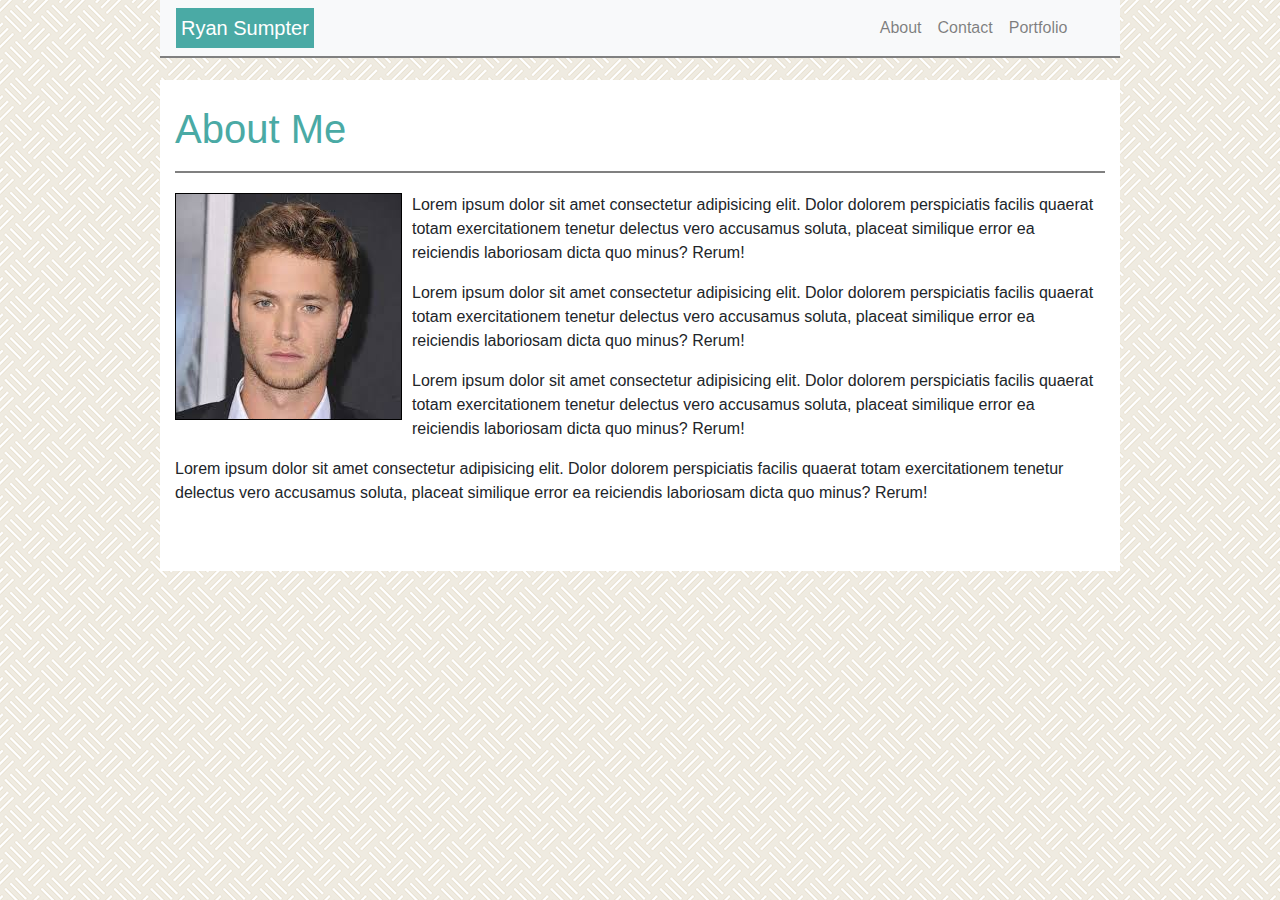
<file: index.html>
<!DOCTYPE html>
<html lang="en">
<head>
    <meta charset="UTF-8">
    <meta name="viewport" content="width=device-width, initial-scale=1.0">
    <meta http-equiv="X-UA-Compatible" content="ie=edge">
    <title>Document</title>
    <link rel="stylesheet" href="reset.css">
    <link rel="stylesheet" href="https://stackpath.bootstrapcdn.com/bootstrap/4.3.1/css/bootstrap.min.css" integrity="sha384-ggOyR0iXCbMQv3Xipma34MD+dH/1fQ784/j6cY/iJTQUOhcWr7x9JvoRxT2MZw1T" crossorigin="anonymous">
    <link rel="stylesheet" href="style.css">
</head>

<body background="./assets/images/floor-tile.png">

    <nav class="navbar navbar-expand-lg navbar-light bg-light fixed-top">
        <a class="navbar-brand" id="name" href="#">Ryan Sumpter</a>
        <button class="navbar-toggler" type="button" data-toggle="collapse" data-target="#navbarNav" aria-controls="navbarNav" aria-expanded="false" aria-label="Toggle navigation">
          <span class="navbar-toggler-icon"></span>
        </button>
        <div class="collapse navbar-collapse" id="navbarNav">
          <ul class="navbar-nav">
            <li class="nav-item">
              <a class="nav-link" href="./index.html">About</a>
            </li>
            <li class="nav-item">
              <a class="nav-link" href="./contact.html">Contact</a>
            <li class="nav-item">
              <a class="nav-link" href="./portfolio.html">Portfolio</a>
            </li>
            </li>
          </ul>
        </div>
      </nav>
    
      <div class="container">

        <div class="row1">
          <div class="col-sm">
            <h1>About Me</h1>
          </div>
        </div>

        <div class = "row2">
            <div class="col-sm">
              <img src="./assets/images/testPic.jpeg" id="pic" alt="sumpter">
              <p>Lorem ipsum dolor sit amet consectetur adipisicing elit. Dolor dolorem perspiciatis facilis quaerat totam exercitationem tenetur delectus vero accusamus soluta, placeat similique error ea reiciendis laboriosam dicta quo minus? Rerum!</p>
              <p>Lorem ipsum dolor sit amet consectetur adipisicing elit. Dolor dolorem perspiciatis facilis quaerat totam exercitationem tenetur delectus vero accusamus soluta, placeat similique error ea reiciendis laboriosam dicta quo minus? Rerum!</p>
              <p>Lorem ipsum dolor sit amet consectetur adipisicing elit. Dolor dolorem perspiciatis facilis quaerat totam exercitationem tenetur delectus vero accusamus soluta, placeat similique error ea reiciendis laboriosam dicta quo minus? Rerum!</p>
              <p>Lorem ipsum dolor sit amet consectetur adipisicing elit. Dolor dolorem perspiciatis facilis quaerat totam exercitationem tenetur delectus vero accusamus soluta, placeat similique error ea reiciendis laboriosam dicta quo minus? Rerum!</p>
            </div>
        </div>
      </div>

<script src="https://code.jquery.com/jquery-3.3.1.slim.min.js" integrity="sha384-q8i/X+965DzO0rT7abK41JStQIAqVgRVzpbzo5smXKp4YfRvH+8abtTE1Pi6jizo" crossorigin="anonymous"></script>
<script src="https://cdnjs.cloudflare.com/ajax/libs/popper.js/1.14.7/umd/popper.min.js" integrity="sha384-UO2eT0CpHqdSJQ6hJty5KVphtPhzWj9WO1clHTMGa3JDZwrnQq4sF86dIHNDz0W1" crossorigin="anonymous"></script>
<script src="https://stackpath.bootstrapcdn.com/bootstrap/4.3.1/js/bootstrap.min.js" integrity="sha384-JjSmVgyd0p3pXB1rRibZUAYoIIy6OrQ6VrjIEaFf/nJGzIxFDsf4x0xIM+B07jRM" crossorigin="anonymous"></script>

</body>
</html>
</file>
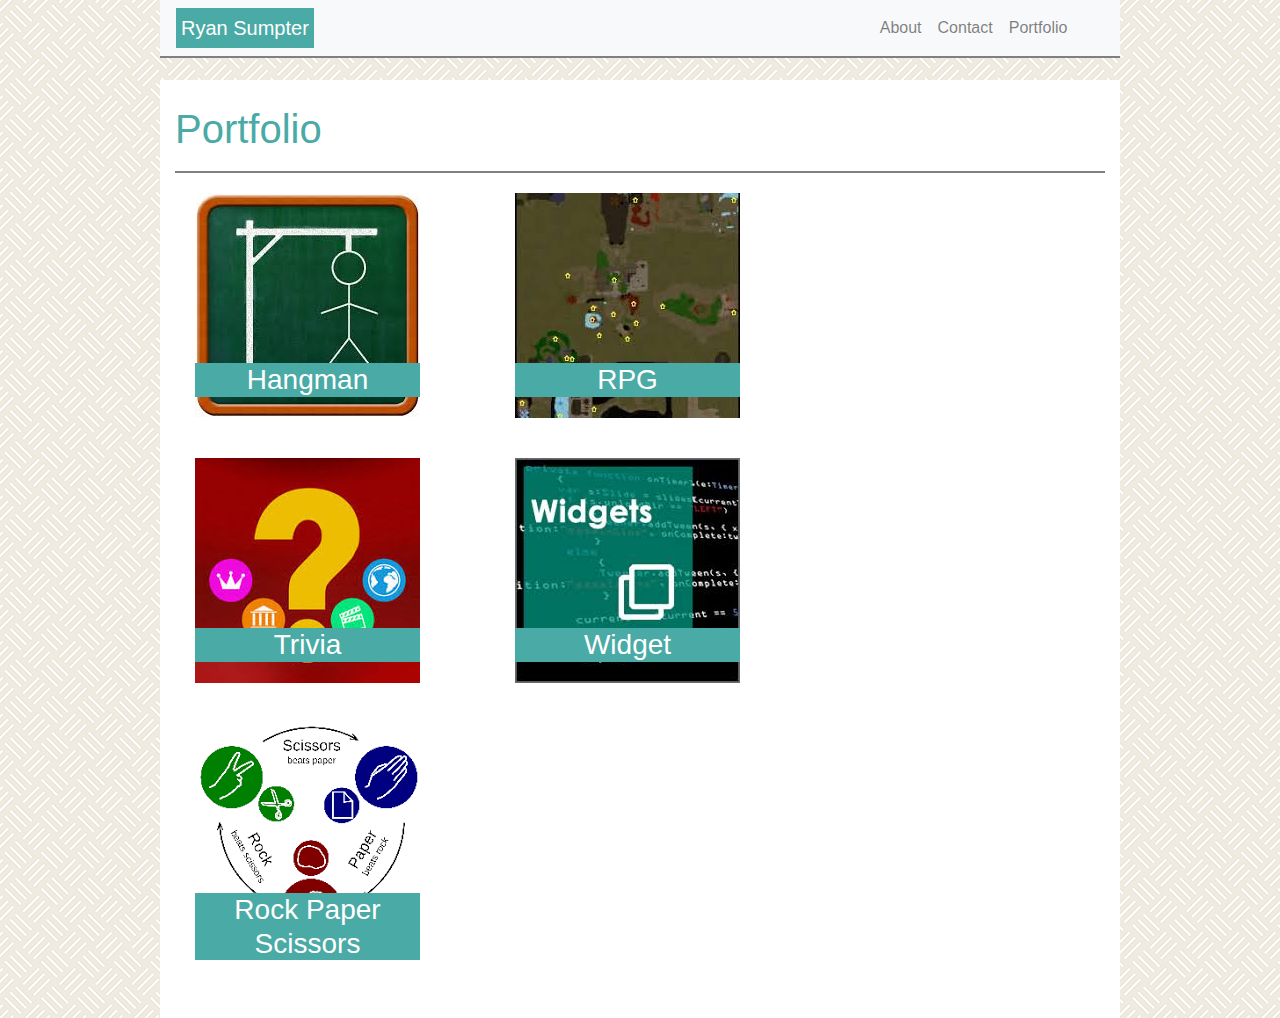
<file: portfolio.html>
<!DOCTYPE html>
<html lang="en">
<head>
    <meta charset="UTF-8">
    <meta name="viewport" content="width=device-width, initial-scale=1.0">
    <meta http-equiv="X-UA-Compatible" content="ie=edge">
    <title>Document</title>
    <link rel="stylesheet" href="reset.css">
    <link rel="stylesheet" href="https://stackpath.bootstrapcdn.com/bootstrap/4.3.1/css/bootstrap.min.css" integrity="sha384-ggOyR0iXCbMQv3Xipma34MD+dH/1fQ784/j6cY/iJTQUOhcWr7x9JvoRxT2MZw1T" crossorigin="anonymous">
    <link rel="stylesheet" href="style.css">
</head>
<body background="./assets/images/floor-tile.png">

    <nav class="navbar navbar-expand-lg navbar-light bg-light fixed-top">
            <a class="navbar-brand" id="name" href="#">Ryan Sumpter</a>
            <button class="navbar-toggler" type="button" data-toggle="collapse" data-target="#navbarNav" aria-controls="navbarNav" aria-expanded="false" aria-label="Toggle navigation">
              <span class="navbar-toggler-icon"></span>
            </button>
            <div class="collapse navbar-collapse" id="navbarNav">
              <ul class="navbar-nav">
                <li class="nav-item">
                  <a class="nav-link" href="./index.html">About</a>
                </li>
                <li class="nav-item">
                  <a class="nav-link" href="./contact.html">Contact</a>
                <li class="nav-item">
                  <a class="nav-link" href="./portfolio.html">Portfolio</a>
                </li>
                </li>
              </ul>
            </div>
          </nav> 

          <div class="container">

                <div class="row1">
                        <div class="col-sm">
                          <h1>Portfolio</h1>
                        </div>
                      </div>

                <div class="row align-items-start">
                        <div class="col">
                          <img src="./assets/images/hangman.jpeg" alt="hangman" class="photos">
                                <h3>Hangman</h3>
                        </div>
                        <div class="col">
                          <img src="./assets/images/rpg.jpeg" alt="rpg" class="photos">
                            <h3>RPG</h3>
                        </div>
                        <div class="col">
                        </div>
                      </div>
                      <div class="row align-items-center">
                        <div class="col">
                          <img src="./assets/images/trivia.jpeg" alt="trivia" class="photos">
                            <h3>Trivia</h3>
                        </div>
                        <div class="col">
                          <img src="./assets/images/widget.jpeg" alt="widget" class="photos">
                            <h3>Widget</h3>
                        </div>
                        <div class="col">
                        </div>
                      </div>
                      <div class="row align-items-end">
                        <div class="col">
                          <img src="./assets/images/rps.png" alt="rps" class="photos">
                            <h3>Rock Paper Scissors</h3>
                        </div>
                        <div class="col">
                        </div>
                        <div class="col">
                        </div>
                      </div>
          </div>

<script src="https://code.jquery.com/jquery-3.3.1.slim.min.js" integrity="sha384-q8i/X+965DzO0rT7abK41JStQIAqVgRVzpbzo5smXKp4YfRvH+8abtTE1Pi6jizo" crossorigin="anonymous"></script>
<script src="https://cdnjs.cloudflare.com/ajax/libs/popper.js/1.14.7/umd/popper.min.js" integrity="sha384-UO2eT0CpHqdSJQ6hJty5KVphtPhzWj9WO1clHTMGa3JDZwrnQq4sF86dIHNDz0W1" crossorigin="anonymous"></script>
<script src="https://stackpath.bootstrapcdn.com/bootstrap/4.3.1/js/bootstrap.min.js" integrity="sha384-JjSmVgyd0p3pXB1rRibZUAYoIIy6OrQ6VrjIEaFf/nJGzIxFDsf4x0xIM+B07jRM" crossorigin="anonymous"></script>
</body>
</html>
</file>
<file: style.css>
.navbar-nav {
    margin-left: 70%;
}

.navbar {
    border-bottom: 2px solid gray;
    margin: auto;
    width: 960px;
}

.container {
    margin-top: 80px;
    width: 960px;
    background-color: white;
    padding-bottom: 50px;
}

#name {
    background-color: #4aaaa5;
    color: white;
    padding: 5px;
}

.col-sm{
    padding-left: 0px;
    padding-right: 0px;
    padding-top: 15px;
}
#pic{
    float: left;
    border: 1px black solid;
    margin-right: 10px;
}

.row1 {
    color: #4aaaa5;
    border-bottom: gray solid 2px;
    padding-top: 10px;
    padding-bottom: 10px;
}

.row2 {
    margin-top: 5px;
}

.inputField{
    width: 90%;
    padding-bottom: 10px;
    margin-bottom: 8px;
}
.messageField{
    width: 90%;
    padding-bottom: 300px;
    margin-bottom: 8px;
}

.button{
    color: white;
    font-size: 14px;
    background-color: rgb(70, 157, 163);
    padding-left: 8px;
    padding-right: 8px;
    padding-top: 4px;
    padding-bottom: 4px;
}

.photos{
    padding: 20px;
}

.col h3 {
    position: absolute;
    top: 190px;
    background-color: #4aaaa5;
    color: white;
    width: 225px;
    margin-left: 20px;
    text-align: center;
}
</file>
